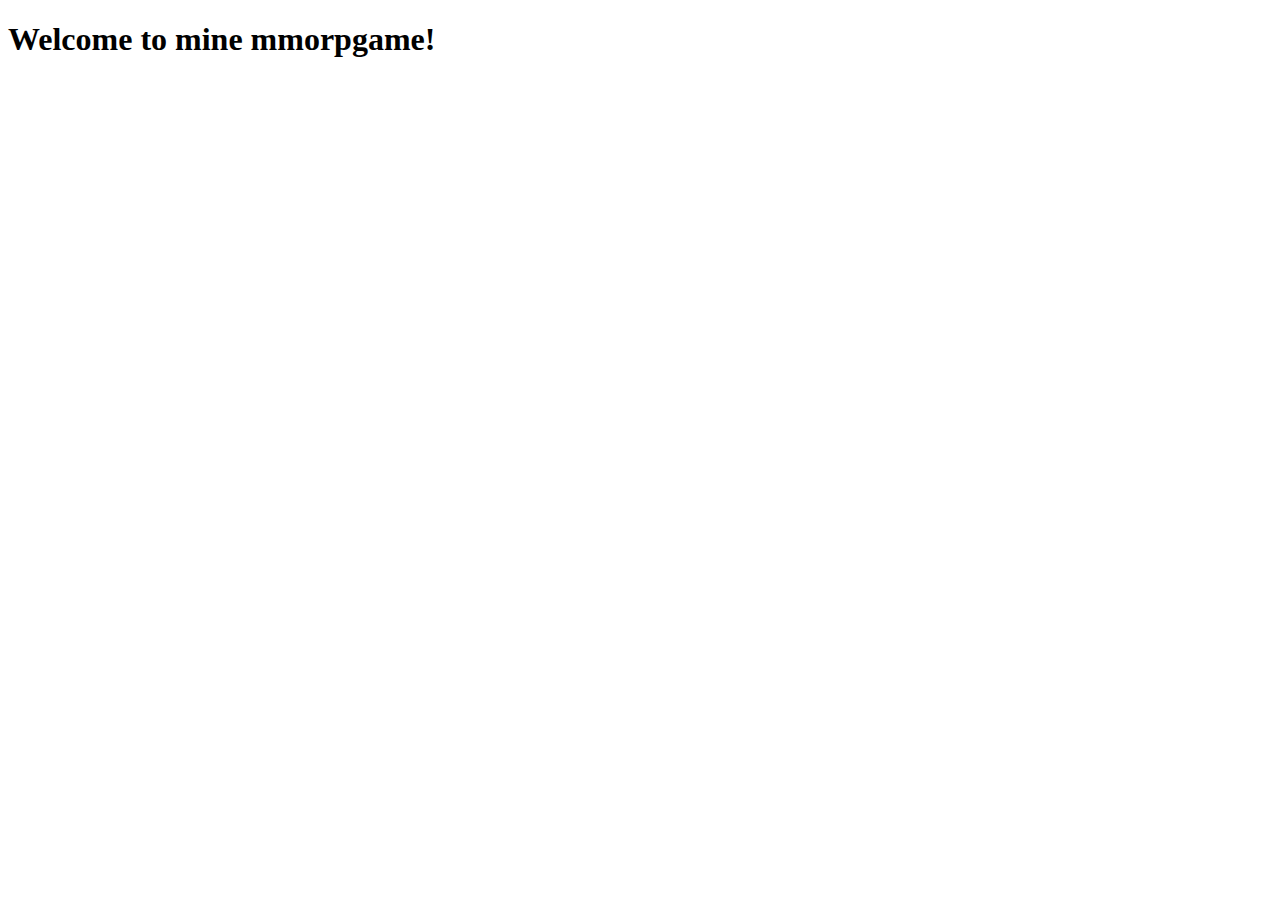
<file: public_html/index.html>
<!DOCTYPE html>
<html lang="en">
<head>
	<meta charset="UTF-8">
	<meta name="viewport" content="width=device-width, initial-scale=1.0">
	<title>Wellcome</title>
</head>
<body>
	<h1>Welcome to mine mmorpgame!</h1>
</body>
</html>
</file>
